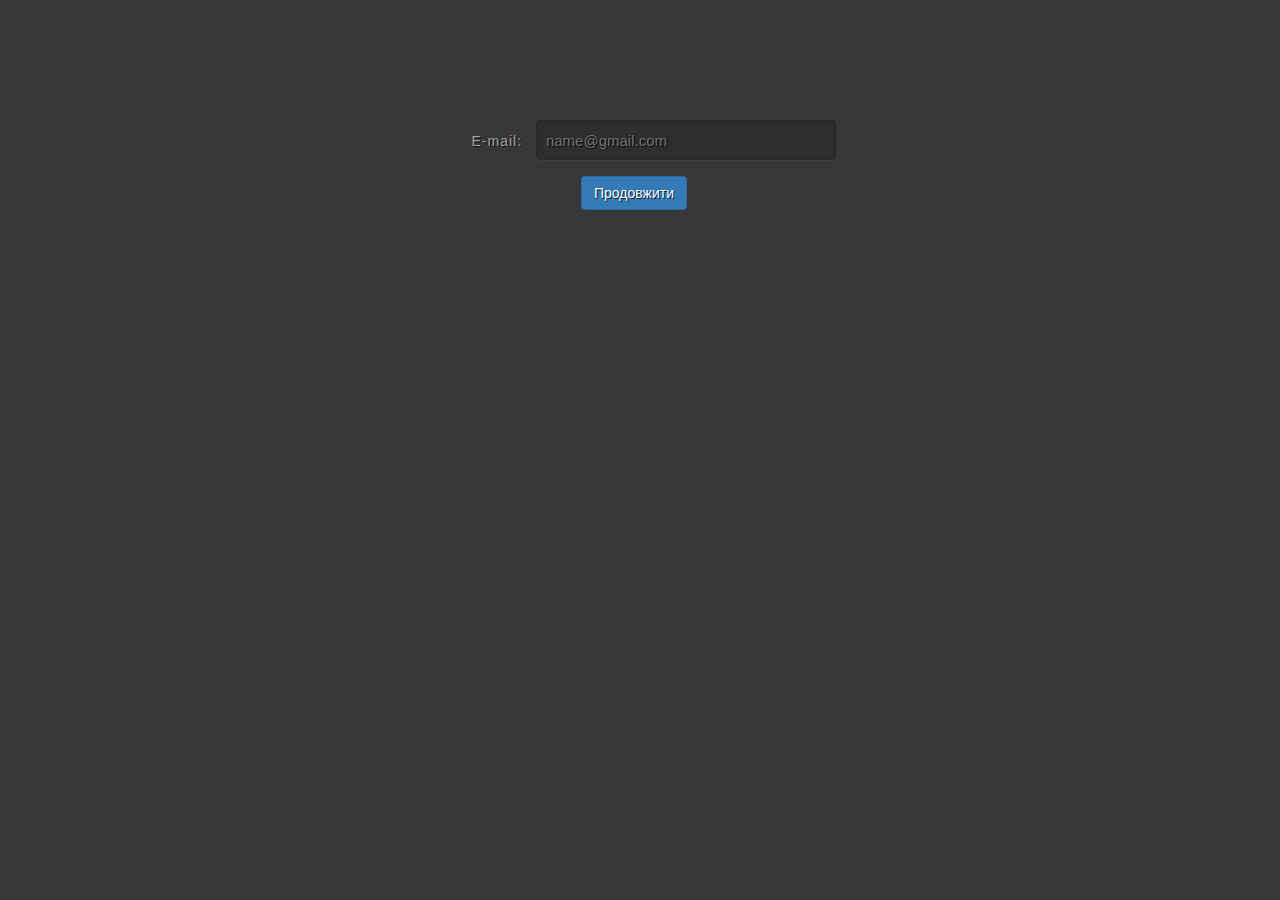
<file: index.html>
<!DOCTYPE html>
<html lang="en">
<head>
	<meta charset="utf-8">
	<meta http-equiv="X-UA-Compatible" content="IE=edge,chrome=1">
    <title>E-mail</title>
    <!-- Bootsrap CSS -->
    <link rel="stylesheet" href="https://maxcdn.bootstrapcdn.com/bootstrap/3.3.6/css/bootstrap.min.css">
	<link rel="stylesheet" href="css/login.css">
</head>
<body>
        <div class="col-ex-12 login">
            <center>
            <p>
                <label for="login">E-mail:</label>
                <input type="text" name="login" id="login" placeholder="name@gmail.com">
            </p>
                
            <p class="login-submit">
                <a class="btn btn-primary" href="/book.html" role="button"type="submit" class="login-button">Продовжити</a>
            </p>
                </center>
        </div>
      <!-- jQuery JavaScript -->
<script type="text/javascript" src="https://code.jquery.com/jquery-2.1.4.min.js"> </script>

<!--Bootsrap JavaScript -->
<script src="https://maxcdn.bootstrapcdn.com/bootstrap/3.3.6/js/bootstrap.min.js"></script>
</body>
</html>
</file>
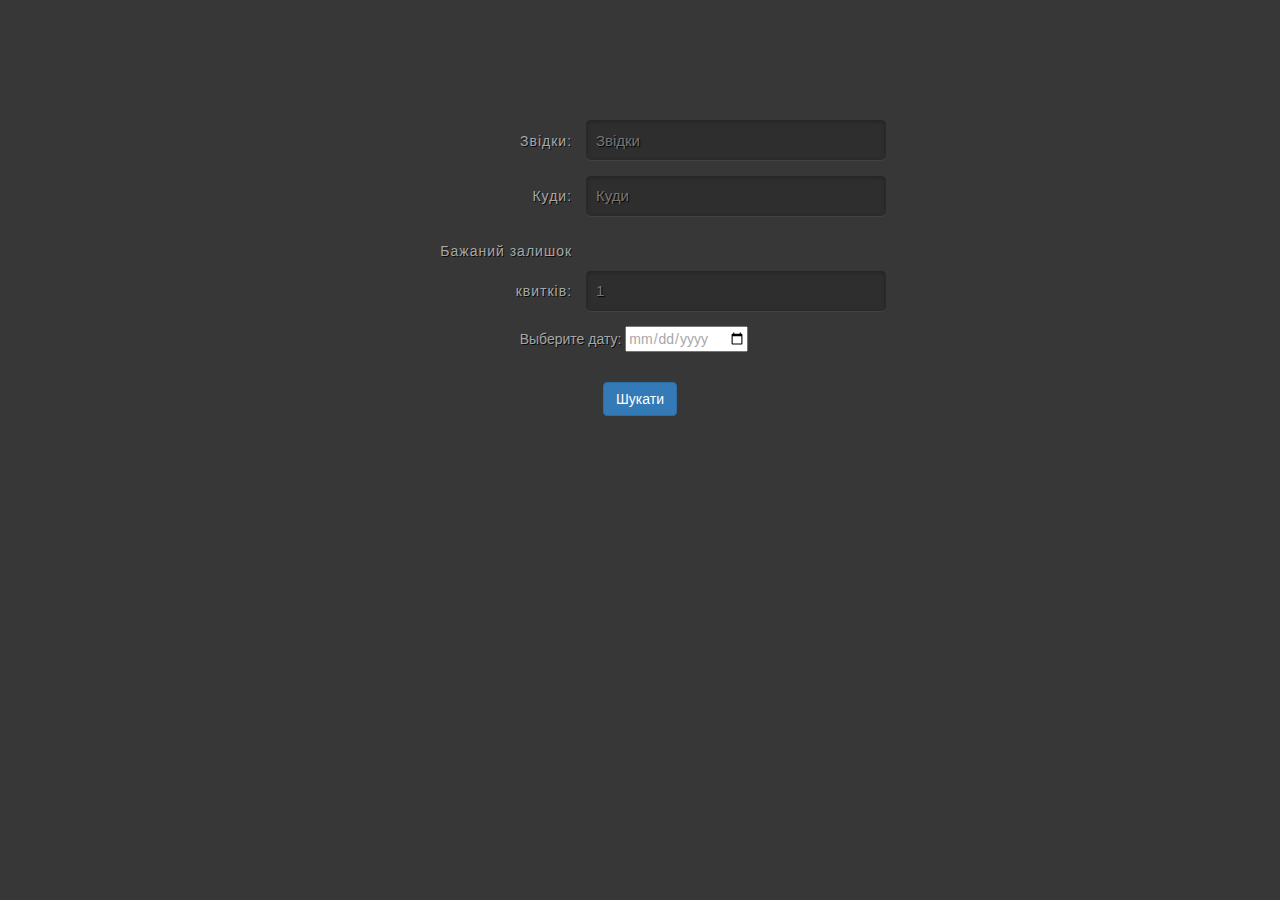
<file: book.html>
<!DOCTYPE html>
<html lang="en"> <!--<![endif]-->
<head>
	<meta charset="utf-8">
    <title>Вибирай</title>
    <!-- Bootsrap CSS -->
    <link rel="stylesheet" href="https://maxcdn.bootstrapcdn.com/bootstrap/3.3.6/css/bootstrap.min.css">
	<link rel="stylesheet" href="css/book.css">
</head>
<body>
<center>
    <div class="book">
        <center>
        <div class="col-ex-12">
            <p>
                <label for="login">Звідки:</label>
                <input type="text" name="from" id="from" placeholder="Звідки">
            </p>
        </div>
        <div class="col-ex-12">
            <p>
                <label class="col-ex-6" for="login">Куди:</label>
                <input type="text" name="to" id="to" placeholder="Куди">
            </p>
        </div>
            <p>
                <label for="login">Бажаний залишок квитків:</label>
                <input type="text" name="quantity" id="quantity" placeholder="1">
            </p>
            <p>Выберите дату: <input type="date" name="calendar"> </p>
    </div>
    <div class="submit">
        <p class="find-submit">
            <a type="submit" class="btn btn-primary" href="finish.html">Шукати</a>
        </p>
    </div>
    </center>
    <!-- jQuery JavaScript -->
<script type="text/javascript" src="https://code.jquery.com/jquery-2.1.4.min.js"> </script>

<!--Bootsrap JavaScript -->
<script src="https://maxcdn.bootstrapcdn.com/bootstrap/3.3.6/js/bootstrap.min.js"></script>
</body>
</html>
</file>
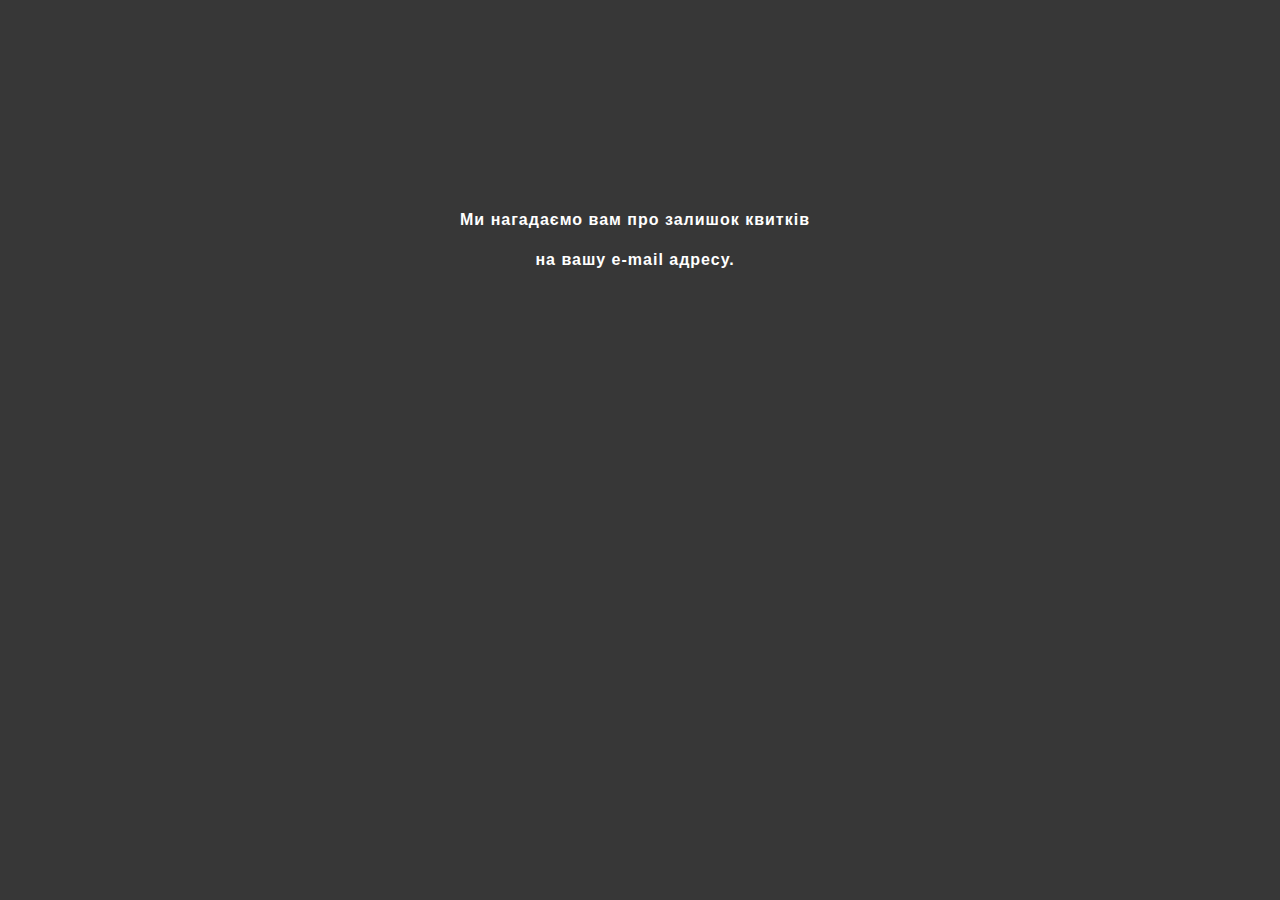
<file: finish.html>
<!DOCTYPE html>
<html lang="en">
<head>
	<meta charset="utf-8">
	<meta http-equiv="X-UA-Compatible" content="IE=edge,chrome=1">
    <title>E-mail</title>
    <!-- Bootsrap CSS -->
    <link rel="stylesheet" href="https://maxcdn.bootstrapcdn.com/bootstrap/3.3.6/css/bootstrap.min.css">
	<link rel="stylesheet" href="css/login.css">
</head>
<body>
        <div class="col-ex-12 text">
            <center>
                <label>Ми нагадаємо вам про залишок квитків на вашу e-mail адресу.</label>
            </center>
        </div>
      <!-- jQuery JavaScript -->
<script type="text/javascript" src="https://code.jquery.com/jquery-2.1.4.min.js"> </script>

<!--Bootsrap JavaScript -->
<script src="https://maxcdn.bootstrapcdn.com/bootstrap/3.3.6/js/bootstrap.min.js"></script>
</body>
</html>
</file>
<file: css/login.css>
html, body{
      top: 0;
    left: 0;
    
      border: 0;
      font-size: 100%;
      //font: inherit;
      //vertical-align: baseline;
}

body {
    font: 14px/20px 'Helvetica Neue', Helvetica, Arial, sans-serif;
    color: #404040;
    background: #373737;
}

.login {
    position: relative;
    margin: auto;
    width: 100%;
    margin-top: 100px;
    padding: 20px;
    padding-right: 32px;
    font-weight: 300;
    color: #a8a7a8;
    text-shadow: 1px 1px 0 rgba(0, 0, 0, 0.8);
}

input[type=text] {
      padding: 0 10px;
      width: 300px;
      height: 40px;
      color: #bbb;
      text-shadow: 1px 1px 1px black;
      font-size: 15px;
      background: rgba(0, 0, 0, 0.16);
      border: 0;
      border-radius: 5px;
      box-shadow: inset 0 1px 4px rgba(0, 0, 0, 0.3), 0 1px rgba(255, 255, 255, 0.06);
}

label {
  width: 100px;
  line-height: 40px;
  padding-right: 10px;
  font-weight: 100;
  text-align: right;
  letter-spacing: 1px;
}

.login-button {
 position: relative;
    float: right;
  width: 48px;
  height: 48px;
  padding: 0 0 48px;
  text-indent: 120%;
  white-space: nowrap;
  overflow: hidden;
  cursor: pointer;
}

.text label{
    text-align: center;
    width: 380px;
    margin-top: 200px;
    color: #ffffff;
    font-size: 16px;
    font-weight: 600;
}
</file>
<file: css/book.css>
html, body{
    top: 0;
    left: 0;
    border: 0;
    font-size: 100%;
      
}

body {
    font: 14px/20px 'Helvetica Neue', Helvetica, Arial, sans-serif;
    color: #404040;
    background: #373737;
}

.book{
    position: relative;
    margin: auto;
    width: 100%;
    margin-top: 100px;
    padding: 20px;
    padding-right: 32px;
    font-weight: 300;
    color: #a8a7a8;
    text-shadow: 1px 1px 0 rgba(0, 0, 0, 0.8);
}

input[type=text] {
      padding: 0 10px;
      width: 300px;
      height: 40px;
      color: #bbb;
      text-shadow: 1px 1px 1px black;
      font-size: 15px;
      background: rgba(0, 0, 0, 0.16);
      border: 0;
      border-radius: 5px;
      box-shadow: inset 0 1px 4px rgba(0, 0, 0, 0.3), 0 1px rgba(255, 255, 255, 0.06);
}

label {
    width: 200px;
    line-height: 40px;
    padding-right: 10px;
    font-weight: 100;
    text-align: right;
    letter-spacing: 1px;
}

.find-button {
  position: relative;
  width: 48px;
  height: 48px;
  padding: 0 0 48px;
  text-indent: 120%;
  white-space: nowrap;
  overflow: hidden;
  cursor: pointer;
}
</file>
